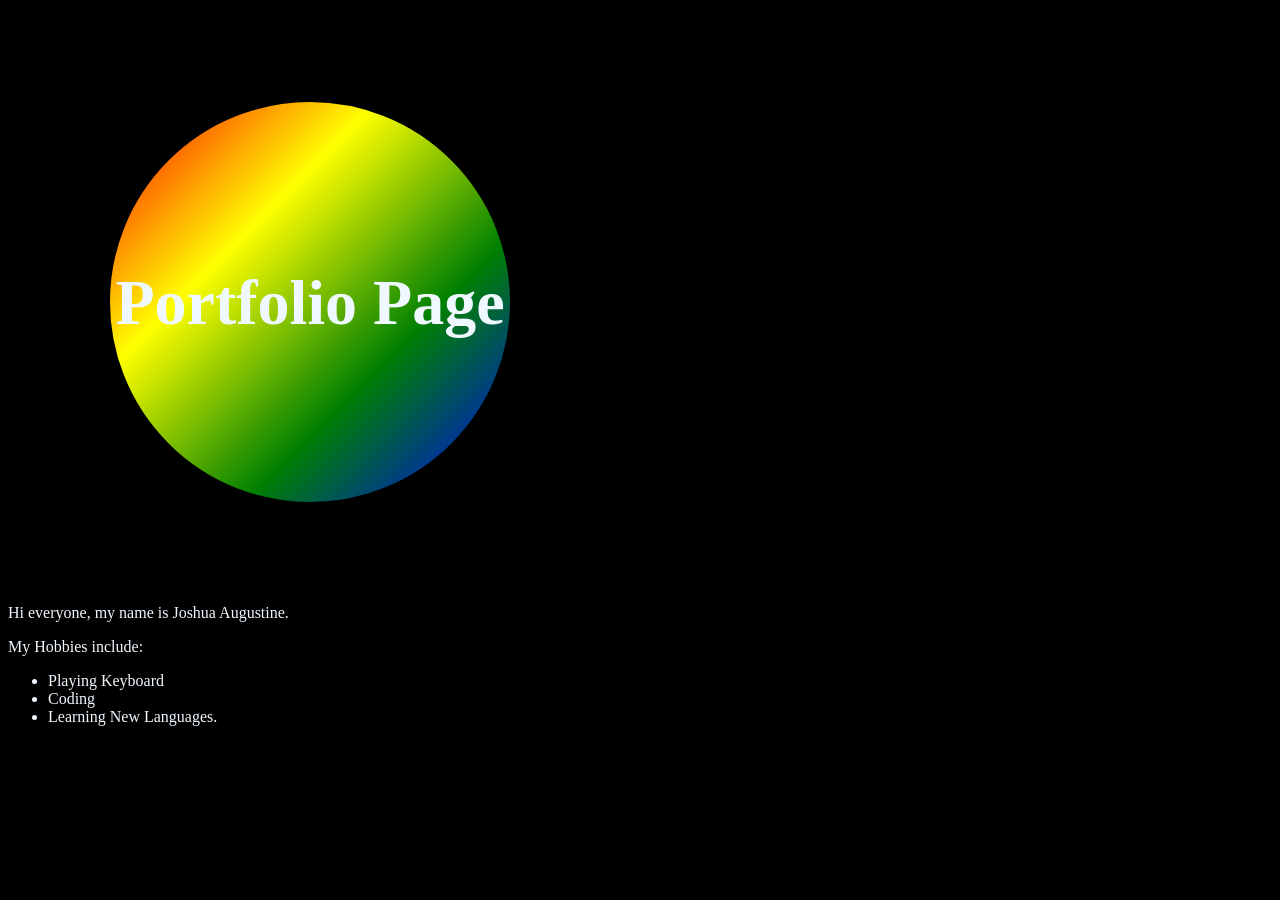
<file: index.html>
<!DOCTYPE html>
<html lang="en">
<head>
    <meta charset="UTF-8">
    <meta name="viewport" content="width=device-width, initial-scale=1.0">
    <title>Personal Portfolio Page.</title>
    <link rel="stylesheet" href="index.css">
</head>
<body>
    <h1 class="portfolio">Portfolio Page</h1>
    <p>Hi everyone, my name is Joshua Augustine.</p>
    <p>My Hobbies include:</p>
    <ul>
        <li>Playing Keyboard</li>
        <li>Coding</li>
        <li>Learning New Languages.</li>
    </ul>
</body>
</html>
</file>
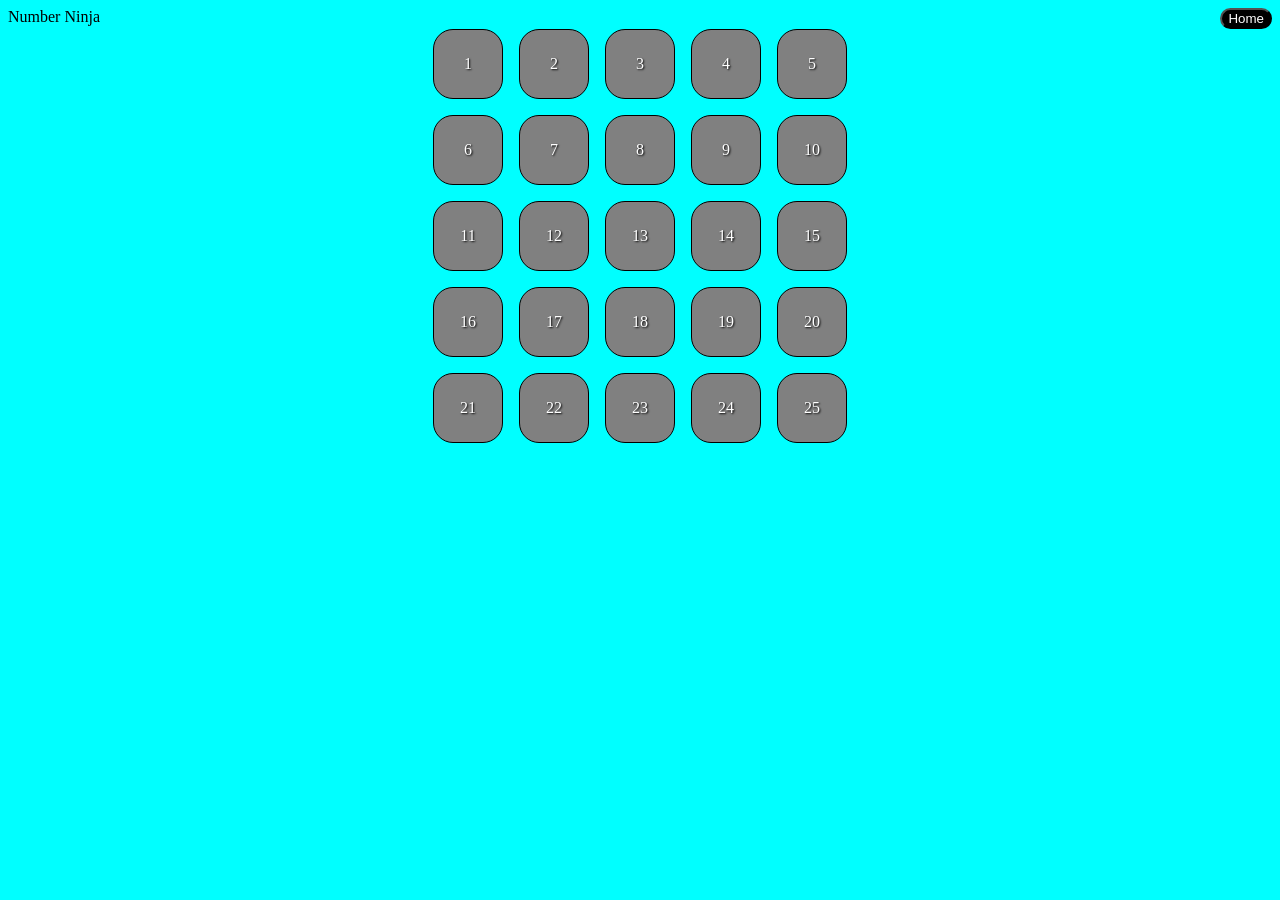
<file: Assignment.html>
<!DOCTYPE html>
<html lang="en">
<head>
    <meta charset="UTF-8">
    <meta name="viewport" content="width=device-width, initial-scale=1.0">
    <title>Document</title>
    <link rel="stylesheet" href="Assignment.css">
    <div><header logo>Number Ninja
     <a href="Game.html"><button>Home</button></a>
     </header>
    </div>
</head>
<body>
    <div class="grid-container">
        <div class="item">1</div>
        <div class="item">2</div>
        <div class="item">3</div>
        <div class="item">4</div>
        <div class="item">5</div>
        <div class="item">6</div>
        <div class="item">7</div>
        <div class="item">8</div>
        <div class="item">9</div>
        <div class="item">10</div>
        <div class="item">11</div>
        <div class="item">12</div>
        <div class="item">13</div>
        <div class="item">14</div>
        <div class="item">15</div>
        <div class="item">16</div>
        <div class="item">17</div>
        <div class="item">18</div>
        <div class="item">19</div>
        <div class="item">20</div>
        <div class="item">21</div>
        <div class="item">22</div>
        <div class="item">23</div>
        <div class="item">24</div>
        <div class="item">25</div>
    </div>
    
</body>
</html>
</file>
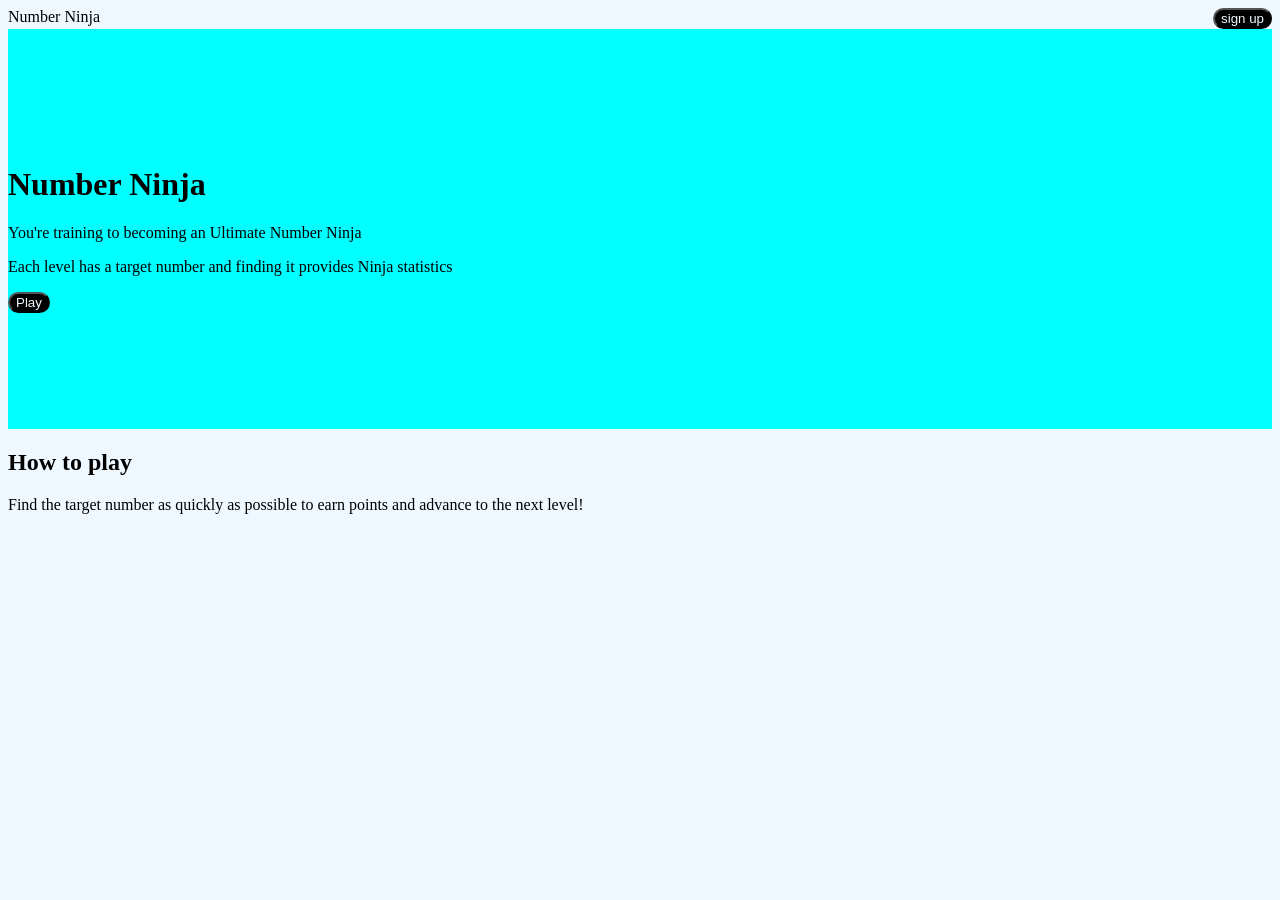
<file: Game.html>
<!DOCTYPE html>
<html lang="en">
<head>
    <meta charset="UTF-8">
    <meta name="viewport" content="width=device-width, initial-scale=1.0">
    <title>NUMBER NINJA</title>
    <link rel="stylesheet" href="Game.css">
</head>
<body>
    <header>Number Ninja
    <a href="Sign up.html"><button>sign up</button></a>
    </header>
    <div>
        <h1>Number Ninja</h1>
        <p>You're training to becoming an Ultimate Number Ninja</p>
        <p>Each level has a target number and finding it provides Ninja statistics</p>
        <a href="Assignment.html"><button>Play</button></a>
    </div>
<h2>How to play</h2>
<p>Find the target number as quickly as possible to earn points and advance to the next level!</p>
</body>
</html>
</file>
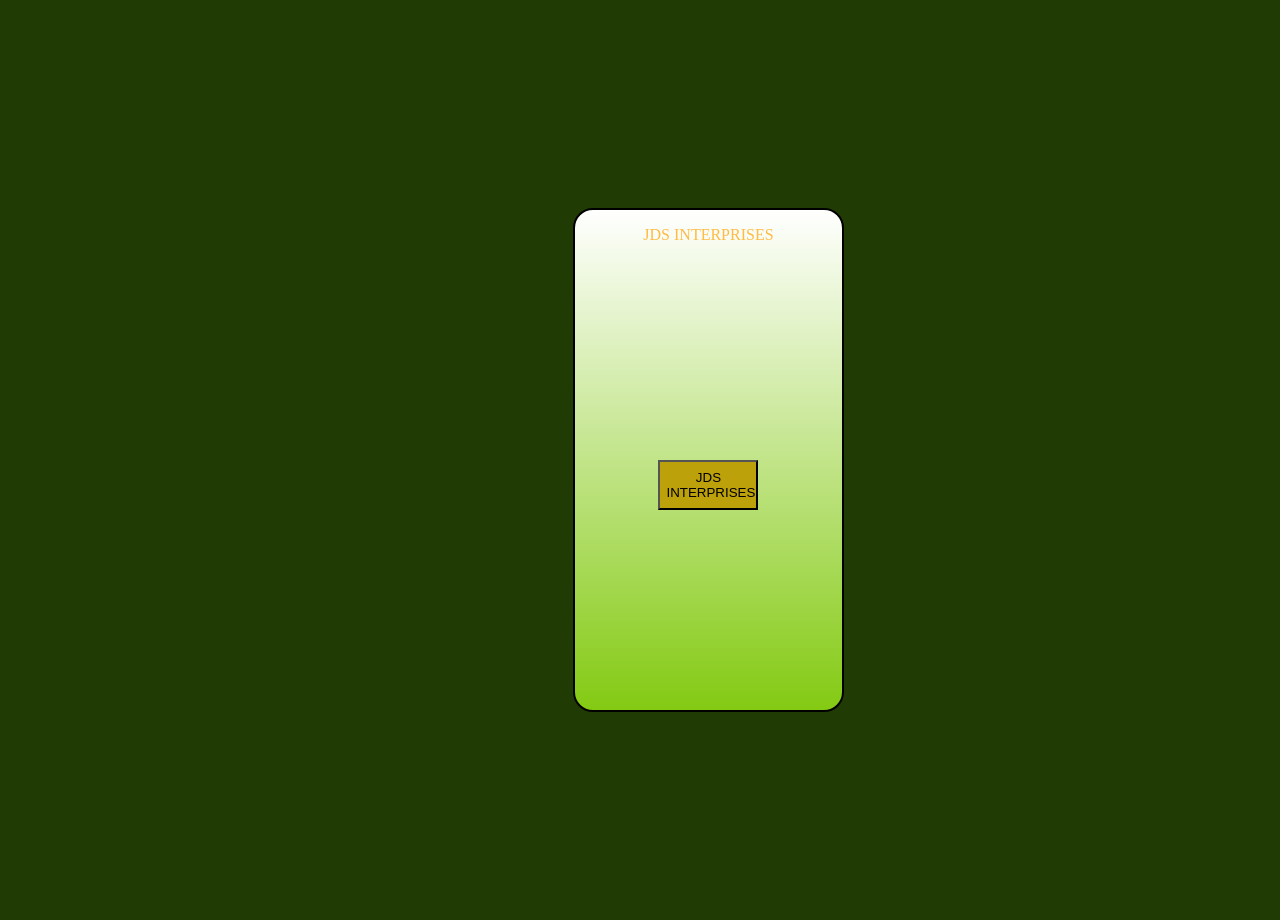
<file: index2.html>
<!DOCTYPE html>
<html lang="en">
<head>
    <meta charset="UTF-8">
    <meta name="viewport" content="width=device-width, initial-scale=1.0">
    <title></title>
    <link rel="stylesheet" href="index2.css">

</head>
<body>
    <div class="Card">
        
  <p>JDS INTERPRISES</p>
    <center><button>JDS INTERPRISES</button></center>
    </div>
</body>
</html>
</file>
<file: index.css>
body {
  background-color: black;
  color: aliceblue;
 }
 .portfolio{
    border: 2px solid black;
     width: 200px;
    height: 200px; 
 background-color: green;
    animation: rotate;
    animation-duration: 5s;
    animation-iteration-count: infinite;
    animation-timing-function: ease-in-out;
    animation-fill-mode: both;
      animation-direction: alternate; 
      display: flex;
      justify-content: center;
      align-items: center; 
 color: aliceblue;
margin: 200px;
 transform: translate(70px, 70px);
 background-image: linear-gradient(to bottom right, red, yellow, green, blue); 
 /* transform: skewY(79deg);  */
 }
 .portfolio::after{
    color: aliceblue;
    position: absolute;
    display: flex;
    justify-content: center;
    align-items: center; 
    background-image: linear-gradient(to bottom right, red, yellow, green, blue); 
     width: 100px;
    height: 100px; 
 }  
 .portfolio:hover{
     animation-play-state: paused; 
}
p.active{
    color: red; 
} 
.portfolio  ::after{
    background-color: red;
    width: 100px;
    height: 100px;
}  
    @keyframes rotate{
        0%{
            opacity: 0;
            background-color: orange;
            border-radius: 360px;
            transform: rotate(360deg);
            scale: 0.5;
        }

        48%{
            background-color: red;
            border-radius: 360px;
            transform: rotate(0deg);
            scale: 2;
        }
        50%{
            background-color: blue;
            border-radius: 500px;
            transform: rotate(0deg);
            scale: 2;
        }
        100%{
            background-color:green;
            border-radius: 360px;
            transform: rotate(0deg);
            scale: 2;
        }  
      
      h1{
        display: flex;
        justify-content: center;
        text-align: center;
        color: aliceblue;
      }
    }
</file>
<file: Assignment.css>
body{
    background-color: aqua;
}
.grid-container{
    
    display: grid;
    grid-template-columns: repeat(5, 70px);    /*each column will contain 1 fraction of the available space or just take the available space or if we have 1fr, 3 times ;it will take up 1 over 3 of the space*/
    grid-template-rows: repeat(5, 70px);          /*each row will contain 1 fraction of the available space or just take the available space or if we have 1fr, 3 times ;it will take up 1 over 3 of the space*/
    grid-gap: 10px;                               /*gap between rows and columns*/
    gap: 1em;
    justify-content: center;
    
}
.item{

    border: 1px solid black;
    background-color: grey;
    border-radius: 20px;
    color:white;
    text-shadow: 1px 1px 2px black;
    align-items: center;
    display: flex;
    justify-content: center;
}
header{
    display: flex;
    justify-content: space-between;
}
button{
    background-color: black;
    color: white;
    border-radius: 500px;
}
</file>
<file: Game.css>
body{
    background-color: aliceblue;
}
header{
    display: flex;
    justify-content: space-between;
}
button{
    background-color: black;
    color: aliceblue;
    border-radius: 300px;
    justify-self: flex-end;
}
div{
background-color: aqua;
height: 400px;
justify-items: center;
align-content: center;
}
button.div{
    justify-items: center;
    align-content: center;
    border-radius: 300px;
    justify-self: center;
}
h2{
    justify-self: center;
}
</file>
<file: index2.css>
div{
    background: linear-gradient(white, rgb(132, 202, 19));
    display:grid;
    justify-content: center;
  text-align: center;
  width: 50%;
  margin: 200px;
  border: 2px solid black;
  border-radius: 20px;
  height: 500px;
}
body{
  display: grid;
  justify-content: center;
  background-color: rgb(32, 59, 4);
}
img{
  border-radius: 360px;
  height: 200px;
  width: 200px;
  display: block;
  object-fit: cover;
  margin: 0 auto;
  cursor: pointer;
}
button{
  height: 50px;
  width: 100px;
  background-color:rgb(188, 161, 10);
  
}
p{
  text-align: center;
color: rgb(255, 187, 70);
}
</file>
